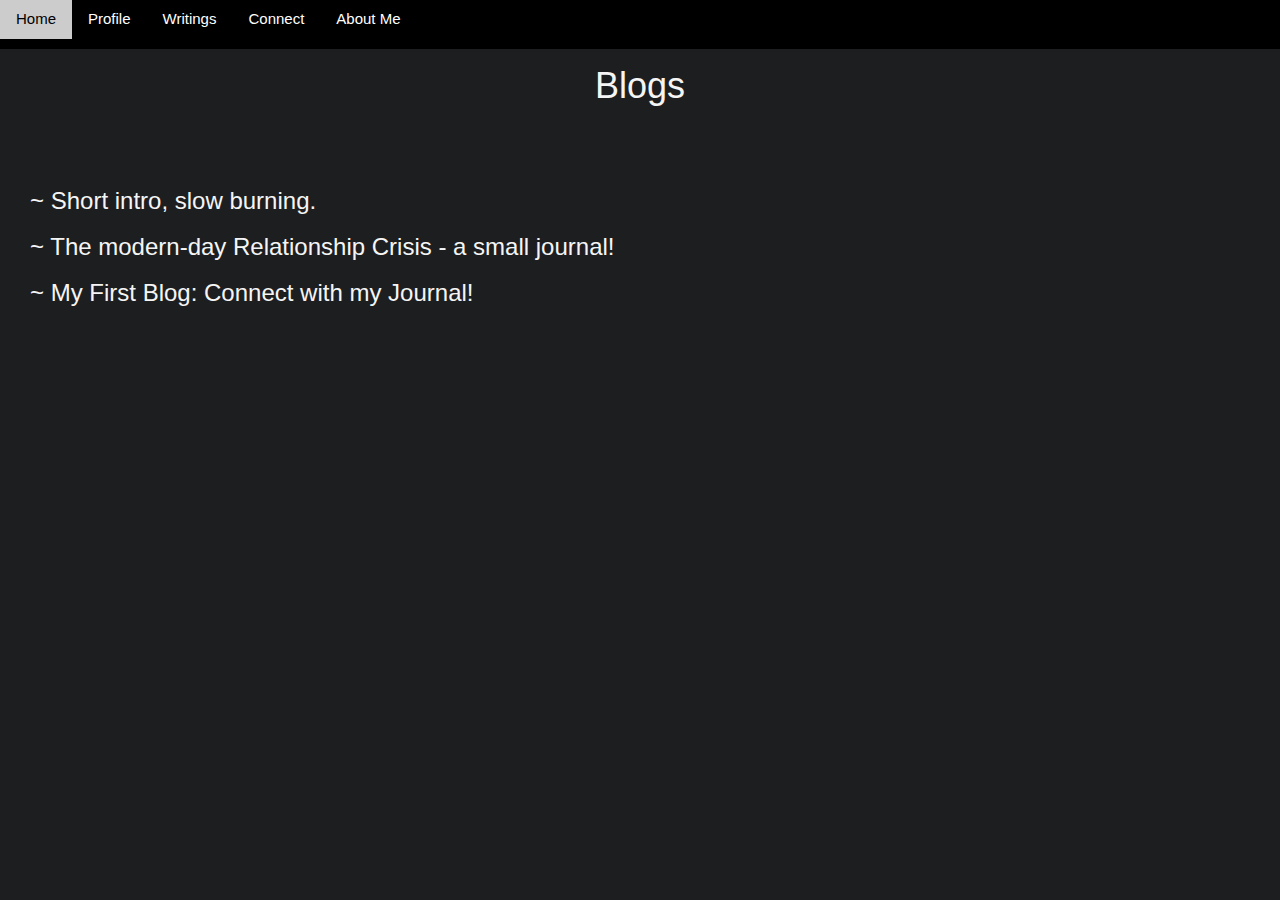
<file: blogs.html>
<!DOCTYPE html>
<html lang="en">
<head>

<meta charset="utf-8">

<meta name="viewport" content="width=device-width, initial-scale=1, shrink-to-fit=no">

<meta http-equiv="x-ua-compatible" content="ie=edge">

<link rel="stylesheet" href="Writings_Blogs.css">
<link rel="stylesheet" href="W3.css">
<script src="Writings_Blogs.js" defer></script>


    <title>Blogs</title>


</head>

<body>
  <div class="w3-bar w3-black">
    <a href="index.html" class="w3-bar-item w3-button">Home</a>
    <a href="#" class="w3-bar-item w3-button">Profile</a>

    <div class="w3-dropdown-hover">
      <button class="w3-button" id="writings"> Writings <i class="fa fa-caret-down"></i></button>
      <div class="w3-dropdown-content w3-bar-block">
          <a href="blogs.html" class="w3-bar-item w3-button">Blogs</a>
          <a href="poems.html" class="w3-bar-item w3-button">Poems</a>
          <a href="journals.html" class="w3-bar-item w3-button">Journals</a>

      </div>
  </div>

    <a href="#" class="w3-bar-item w3-button">Connect</a>
    <a href="#" class="w3-bar-item w3-button">About Me</a>
  </div>
<h1>Blogs</h1>
<br> <br>

<ul id="blogList">
        <li id="blog1"> <a href="#">   ~ Short intro, slow burning.                             </a> </li>
        <li id="blog2"> <a href="#">   ~ The modern-day Relationship Crisis - a small journal!  </a> </li>
        <li id="blog3"> <a href="#">   ~ My First Blog: Connect with my Journal!                </a> </li>

</ul>

<div id="w3-container"> 
    
    <div id="blog_1">
        <h1 style="font-size: x-large;">  Short intro, slow burning. </h1>   <br> <br>
        
     
    This is all about surviving in this generation of constant change and about the crises and problems we have to face. 
    I have seen lots of millennials growing up, and also my parents who are from an entirely different planet, which is 
    why I believe I can relate to both experiences, the good and the bad of both. But hey, I’m just 22 years old, and how 
    much of the world have I seen?
    <p>
    Maybe in a world where everything is a copy-of-a-copy, I have seen enough to spread betterment to each and every one reading this. 
    Not only to relate, but to realize and to reciprocate what’s objectively good, but also taking into account the feelings into account. 
    <br>
    I have been the emotionally available one who has been fucked up one hundred times, and have I been the person who can switch off all the emotions to stand as hard as a rock. I hope I can help, 
    even if I didn’t, I’m sure you can relate to me very well. Kudos in advance!

    </div>

    <div id="blog_2">
        <h1 style="font-size: x-large;">  The modern-day Relationship Crisis - a small journal! </h1>   <br> <br>
        
        Friends, relationships, family, and all the other things that may come to mind when hearing the title, 
        I am profoundly confused as to what our future will look like. Like any other Gen-Z survivor who is enjoying 
        the benefits of the current times whilst being worried about the consequences our current lifestyle would bring
         about, this will be the question of the modern times. Although many are okay with the current scenario, I am 
         nothing but perplexed bout the simplicity that is adamant in the destruction of strong relationships that have
          kept our society together for so long, yet amazed at how far we have gone in many of these aspects.
          <p>
        With the astounding rise of casual relationships all over the world, the probability of finding lifelong partners 
        for people who wish to has increasingly decreased over the years. Be it school, college, workplace, or society in 
        general, all you see are casual ones looking from above the strata. It is possible that we are actually reverting 
        to ancient times since we might all be slaves to our biology. As social media progressed, this has only gotten 
        worse. Not saying all these did not exist previously, but the current magnitude is as high as it looks, astounding!
        <p>
        To people who want all these to prevail, this might be the time of their lives. I don’t know about the long-term
         happiness factor, I still need more time to analyze that. However, for the small minority of the people who are 
         still old school, and want lifelong partners or long-standing relationships, this generation might be the final
          nail in the coffin. And unluckily, I’m one of them.
          <p>
        Not only about love relationships or life partners, about friends, about using people for one’s own needs, about 
        narcissism, about the brutal realities of the modern world. You gotta adapt in a way that is too hurtful for some
         of us. Too good for the others, but it all comes at a cost. It all has a saturation point tho, the temporary pleasures,
          the dopamine surges, and the progressive overload of people into our lives to solve different problems that prevail in 
          the current timeline, I’m confused as to where this is going. At the same time, I’m adapting to all these. Lazy evolution,
           crazy extinction, or a phase of conviction - all we have is now. And all we can do is, survive. It is indeed a problem and
            solution at once. But hey, we are one among the masses. Be selfish and thrive, maybe, I don’t know!

    </div>

    <div id="blog_3"> 
        <h1 style="font-size: x-large;">  My First Blog: Connect with my Journal! </h1>  <br> <br> 
        
        As I am writing this today, I am 22 years old, living in a town area on the outskirts of God’s Own Country. 
        It hadn’t been an easy life so far, not bad either. What I can say is, that I have enjoyed it so far overall, 
        looking forward to the future, and without any barriers, I can say I am fully happy and content as of today. 
        What tomorrow awaits, tomorrow shall bring. And I shall be prepared, with the knowledge, experience, and with 
        my mind, I can power through it, be it good or what, regardless of what it brings.
        <p>

        With this page, I am not only looking forward to writing about my journey, but I am also looking forward to putting
         forward interesting & informative articles, along with excerpts from my journals that many of you can relate to. 
         You can view this as a safe space, but at the same time not forgetting that I am also a human, and I can be evil
          as well, at least at times. I believe there is no good without evil, and you have to be evil if the circumstance 
          requires you to be.
          <p>
        
        Today, I am living a life that is an average 22-year-old’s experience. At home, no jobs, thinking about the future,
         alone most of the time, in my room, and on-line online, all the time. Youtube is my go-to while Instagram is my escape.
          Having said this, I won’t say I have the worst life either. I have the best parents and the best sibling one can wish 
          for, for me at least. They aren’t perfect either. But their imperfections will never outweigh their good side. I can 
          always count on them. And as I have grown, my relationship with them has only become better, as I become a better person and learnt how to communicate better with them.
          <p>
        I had my bad periods. Everything about where I am today, I am grateful for the work I have done. It is what held me even
         when everything fell apart. Yeah, my family is always there for me. But I don’t know if it’s an introvert thing, I face 
         everything alone and inside my head. So when problems arise, their support can only do so much. What you do yourself is 
         the most crucial part of your survival. I am like that, or at least, I used to like that mostly. It is where all other
          stories come into play.
          <p>
        Let my good stories influence you, you may virtually be my soulmate at least for a few moments when you read my bad ones. 
        You be the ones that comfort me, when the ones that should have done it have cut through me!

    </div>

        </div>
    

</body>
</html>
</file>
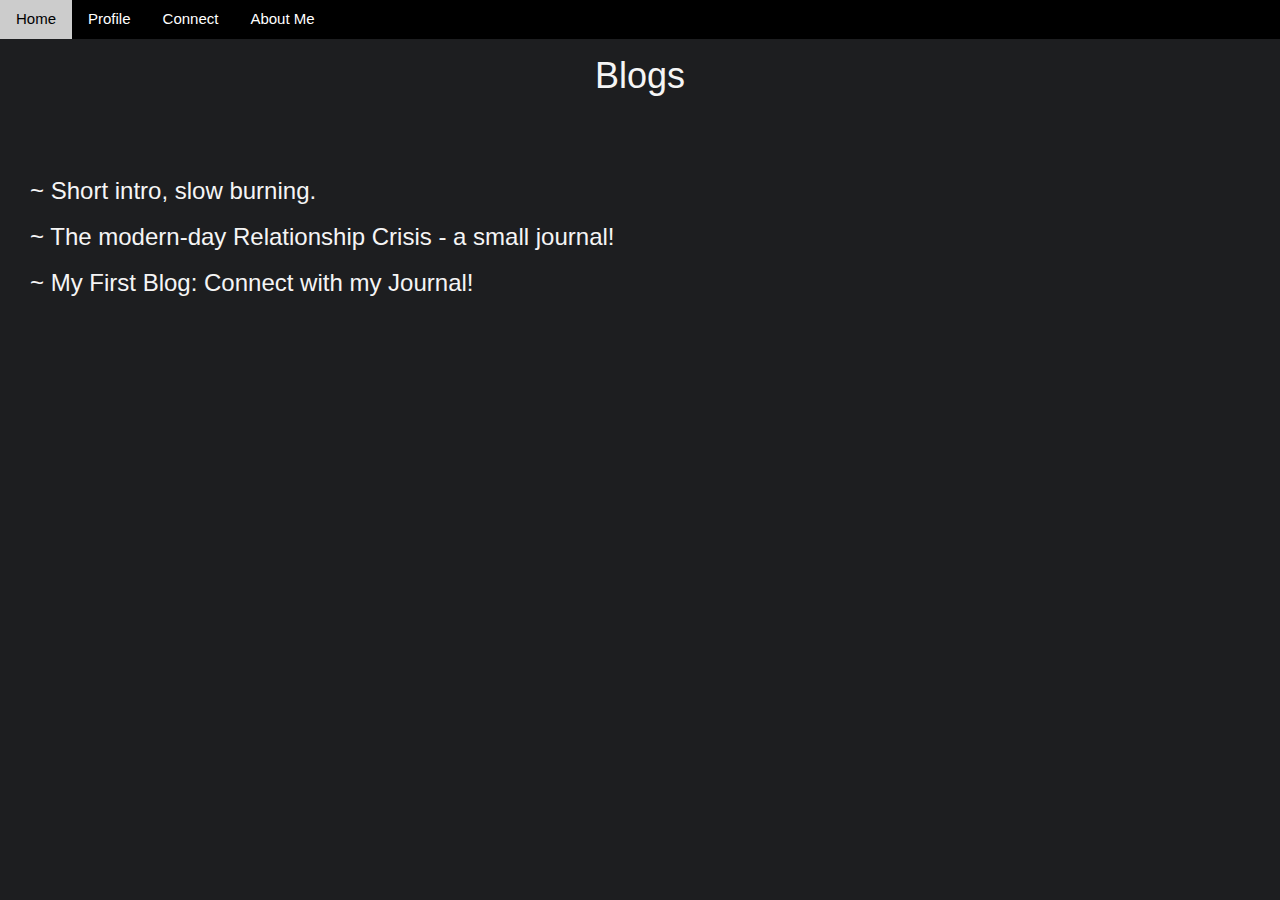
<file: Home Page2.html>
<!DOCTYPE html>
<html lang="en">
<head>

<meta charset="utf-8">

<meta name="viewport" content="width=device-width, initial-scale=1, shrink-to-fit=no">

<meta http-equiv="x-ua-compatible" content="ie=edge">

<link rel="stylesheet" href="CSS2.css">
<link rel="stylesheet" href="W3.css">


<script src="JS2.js" defer></script>


    <title>Blogs</title>


</head>

<body>
  <div class="w3-bar w3-black">
    <a href="index.html" class="w3-bar-item w3-button">Home</a>
    <a href="#" class="w3-bar-item w3-button">Profile</a>
    <a href="#" class="w3-bar-item w3-button">Connect</a>
    <a href="#" class="w3-bar-item w3-button">About Me</a>
  </div>
<h1>Blogs</h1>
<br> <br>

<ul id="blogList">
        <li id="blog1"> <a href="#">   ~ Short intro, slow burning.                             </a> </li>
        <li id="blog2"> <a href="#">   ~ The modern-day Relationship Crisis - a small journal!  </a> </li>
        <li id="blog3"> <a href="#">   ~ My First Blog: Connect with my Journal!                </a> </li>

</ul>

<div id="w3-container"> 
    
    <div id="blog_1">
        <h1 style="font-size: x-large;">  Short intro, slow burning. </h1>   <br> <br>
        
     
    This is all about surviving in this generation of constant change and about the crises and problems we have to face. 
    I have seen lots of millennials growing up, and also my parents who are from an entirely different planet, which is 
    why I believe I can relate to both experiences, the good and the bad of both. But hey, I’m just 22 years old, and how 
    much of the world have I seen?
    <p>
    Maybe in a world where everything is a copy-of-a-copy, I have seen enough to spread betterment to each and every one reading this. 
    Not only to relate, but to realize and to reciprocate what’s objectively good, but also taking into account the feelings into account. 
    <br>
    I have been the emotionally available one who has been fucked up one hundred times, and have I been the person who can switch off all the emotions to stand as hard as a rock. I hope I can help, 
    even if I didn’t, I’m sure you can relate to me very well. Kudos in advance!

    </div>

    <div id="blog_2">
        <h1 style="font-size: x-large;">  The modern-day Relationship Crisis - a small journal! </h1>   <br> <br>
        
        Friends, relationships, family, and all the other things that may come to mind when hearing the title, 
        I am profoundly confused as to what our future will look like. Like any other Gen-Z survivor who is enjoying 
        the benefits of the current times whilst being worried about the consequences our current lifestyle would bring
         about, this will be the question of the modern times. Although many are okay with the current scenario, I am 
         nothing but perplexed bout the simplicity that is adamant in the destruction of strong relationships that have
          kept our society together for so long, yet amazed at how far we have gone in many of these aspects.
          <p>
        With the astounding rise of casual relationships all over the world, the probability of finding lifelong partners 
        for people who wish to has increasingly decreased over the years. Be it school, college, workplace, or society in 
        general, all you see are casual ones looking from above the strata. It is possible that we are actually reverting 
        to ancient times since we might all be slaves to our biology. As social media progressed, this has only gotten 
        worse. Not saying all these did not exist previously, but the current magnitude is as high as it looks, astounding!
        <p>
        To people who want all these to prevail, this might be the time of their lives. I don’t know about the long-term
         happiness factor, I still need more time to analyze that. However, for the small minority of the people who are 
         still old school, and want lifelong partners or long-standing relationships, this generation might be the final
          nail in the coffin. And unluckily, I’m one of them.
          <p>
        Not only about love relationships or life partners, about friends, about using people for one’s own needs, about 
        narcissism, about the brutal realities of the modern world. You gotta adapt in a way that is too hurtful for some
         of us. Too good for the others, but it all comes at a cost. It all has a saturation point tho, the temporary pleasures,
          the dopamine surges, and the progressive overload of people into our lives to solve different problems that prevail in 
          the current timeline, I’m confused as to where this is going. At the same time, I’m adapting to all these. Lazy evolution,
           crazy extinction, or a phase of conviction - all we have is now. And all we can do is, survive. It is indeed a problem and
            solution at once. But hey, we are one among the masses. Be selfish and thrive, maybe, I don’t know!

    </div>

    <div id="blog_3"> 
        <h1 style="font-size: x-large;">  My First Blog: Connect with my Journal! </h1>  <br> <br> 
        
        As I am writing this today, I am 22 years old, living in a town area on the outskirts of God’s Own Country. 
        It hadn’t been an easy life so far, not bad either. What I can say is, that I have enjoyed it so far overall, 
        looking forward to the future, and without any barriers, I can say I am fully happy and content as of today. 
        What tomorrow awaits, tomorrow shall bring. And I shall be prepared, with the knowledge, experience, and with 
        my mind, I can power through it, be it good or what, regardless of what it brings.
        <p>

        With this page, I am not only looking forward to writing about my journey, but I am also looking forward to putting
         forward interesting & informative articles, along with excerpts from my journals that many of you can relate to. 
         You can view this as a safe space, but at the same time not forgetting that I am also a human, and I can be evil
          as well, at least at times. I believe there is no good without evil, and you have to be evil if the circumstance 
          requires you to be.
          <p>
        
        Today, I am living a life that is an average 22-year-old’s experience. At home, no jobs, thinking about the future,
         alone most of the time, in my room, and on-line online, all the time. Youtube is my go-to while Instagram is my escape.
          Having said this, I won’t say I have the worst life either. I have the best parents and the best sibling one can wish 
          for, for me at least. They aren’t perfect either. But their imperfections will never outweigh their good side. I can 
          always count on them. And as I have grown, my relationship with them has only become better, as I become a better person and learnt how to communicate better with them.
          <p>
        I had my bad periods. Everything about where I am today, I am grateful for the work I have done. It is what held me even
         when everything fell apart. Yeah, my family is always there for me. But I don’t know if it’s an introvert thing, I face 
         everything alone and inside my head. So when problems arise, their support can only do so much. What you do yourself is 
         the most crucial part of your survival. I am like that, or at least, I used to like that mostly. It is where all other
          stories come into play.
          <p>
        Let my good stories influence you, you may virtually be my soulmate at least for a few moments when you read my bad ones. 
        You be the ones that comfort me, when the ones that should have done it have cut through me!

    </div>

        </div>
    

</body>
</html>
</file>
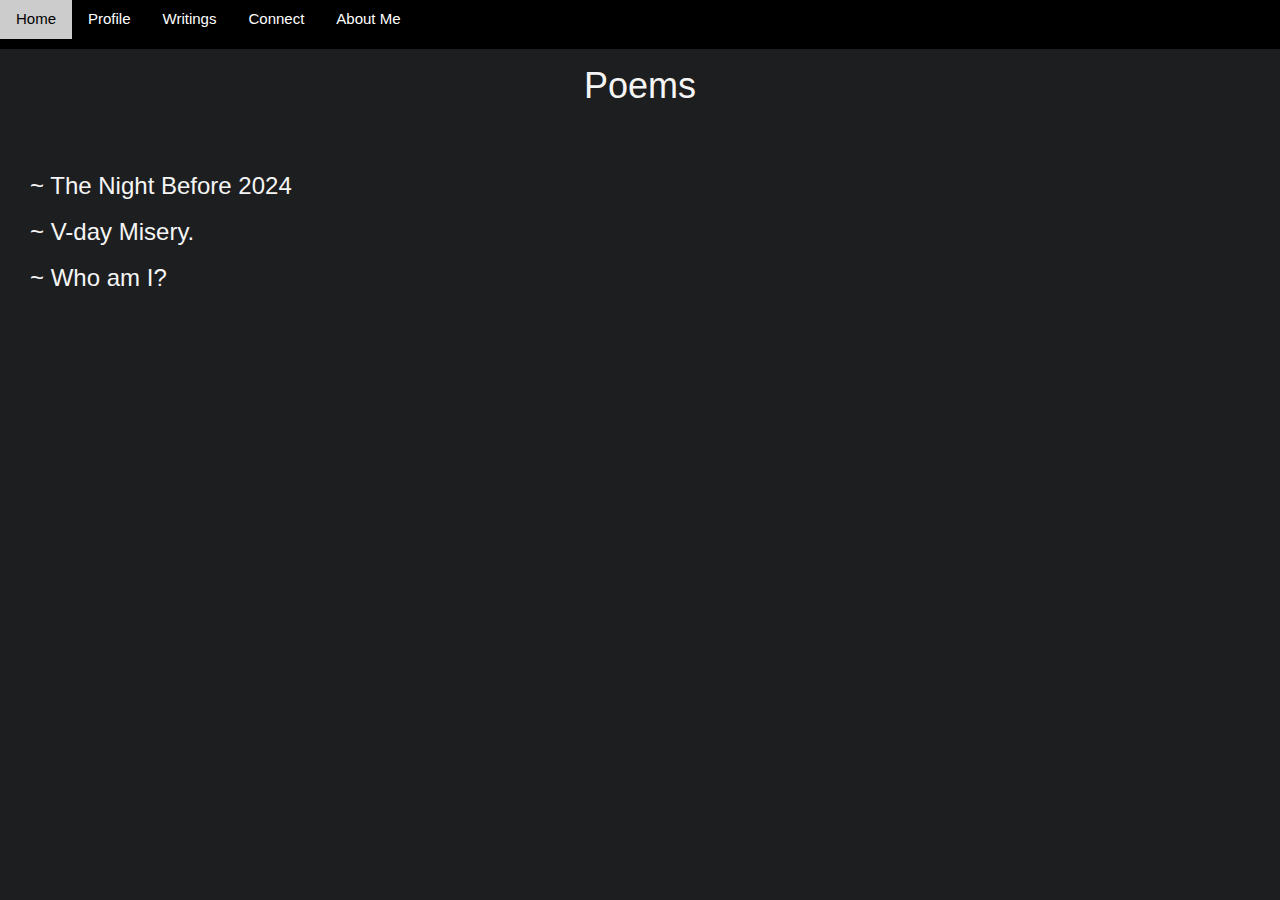
<file: poems.html>
<!DOCTYPE html>
<html lang="en">
<head>

<meta charset="utf-8">

<meta name="viewport" content="width=device-width, initial-scale=1, shrink-to-fit=no">

<meta http-equiv="x-ua-compatible" content="ie=edge">

<link rel="stylesheet" href="poems.css">
<link rel="stylesheet" href="W3.css">
<script src="poems.js" defer></script>


    <title>Poems</title>


</head>

<body>
  <div class="w3-bar w3-black">
    <a href="index.html" class="w3-bar-item w3-button">Home</a>
    <a href="#" class="w3-bar-item w3-button">Profile</a>

    <div class="w3-dropdown-hover">
      <button class="w3-button" id="writings"> Writings <i class="fa fa-caret-down"></i></button>
      <div class="w3-dropdown-content w3-bar-block">
          <a href="blogs.html" class="w3-bar-item w3-button">Blogs</a>
          <a href="poems.html" class="w3-bar-item w3-button">Poems</a>
          <a href="journals.html" class="w3-bar-item w3-button">Journals</a>

      </div>
  </div>

    <a href="#" class="w3-bar-item w3-button">Connect</a>
    <a href="#" class="w3-bar-item w3-button">About Me</a>
  </div>
<h1>Poems</h1>
<br> <br>

<ul id="poemList">
        <li id="poem1"> <a href="#">   ~ The Night Before 2024   </a> </li>
        <li id="poem2"> <a href="#">   ~ V-day Misery.           </a> </li>
        <li id="poem3"> <a href="#">   ~ Who am I?               </a> </li>

</ul>

<div id="w3-container"> 
    
    <div id="poem_1">
        <h1 style="font-size: x-large;">  The Night Before 2024 </h1>   <br> <br>
        
        Reflections, Rewind.<br>
        Glorious past replaced by retarded places to be.
        <br>
        Like every time, coming along, something new.<br>
        Optimistickenough, rest left for reflection.
        <br> <p>
        Replacement might not be the answer,<br>
        Resentment certainly isn't.
        <br>
        Reprogramming in the cards,<br>
        the world been sea wavering them hard.
        <br>
        Symphony for the yards,<br>
        sleepless for them wars.
        <br>
        Choice or fate, thou decide. <br>
        Thou shall fate be present upon you, none bestowed beneathe.
        
        

    </div>

    <div id="poem_2">
        <h1 style="font-size: x-large;">  V-day Misery. </h1>   <br> <br>
        
        It was another morning too, <br>
        bright and promising to light up the miserable measly lives,<br>
        while all it did was bring me down to another noon of bright sparkle,of the sun. <br>
        It never felt bright enough to boil me ups, <br>
        nor was it enough to turmoil my downs.
        <br> <p>
        All it came to was another day,<br>
        anything additional would have been a surprise.<br>
        Hope is one thing, misery is another,<br>
        never been any day so treacherous enough to pull me thoughts,<br>
        any day better to pull my souls together,<br>
        but all I had was hope.
        <br><p>
        Then came the dawn, on the couch of my dreams,<br>
        looking for the love of my life.<br>
        On a rooftop only a hopeless romantic can imagine, <br>
        so full,  yet so fragile.<br>
        Heart full of life, soulful of love, with no one to give,<br>
        other than the stars who return it back to me every hour or so,<br>
        this day has never been less of a nightmare.
        <br><p>
        I used to find light in the mighty mirror,<br>
        strong as it is, to hold me still, <br>
        bold enough, to stare at me with will.<br>
        Not this day, this hits just different.<br><p>

        I have never won the fight of this.<br>
        Maybe the forgotten might come back one day,<br>
        with all the love restored upon broken hearts,<br>
        or it might end up like the wind behind her hair,<br>
        all it does is just, escape.
                
    </div>

    <div id="poem_3"> 
        <h1 style="font-size: x-large;">  Who am I? </h1>  <br> <br> 
        
        Memories define me, <br>
        And so do moments. <br>
        I'm indulged in the cult of complexity,<br>
        Form new presents for the present,<br>
        Until the crescents aren't incomplete anymore..
        <br> <p>
        The puzzle is unclear, but i have a sword, <br>
        And my heart is wide open to cuts.<br>
        Walking away gave me power,<br>
        The strength that missed,<br>
        And the weakness that was posessed.
        <br> <p>
        Although it does good for some,<br>
        It never made anything worthwhile,<br>
        Rather giving it away did.<br>
        It may lead to cuts and querries<br>
        For it can be undone by claws and berries
        <br> <p>
        Let heart be made of rock,<br>
        But glass enough for the right one.<br>
        It breaks and it builds,<br>
        Not edge of the seats,<br>
        rather reach the unreached,<br>
        And beneath the same breathe,<br>
        For it has been long enough together;<br>
        In fact, it has been built by them.
        

    </div>

        </div>
    

</body>
</html>
</file>
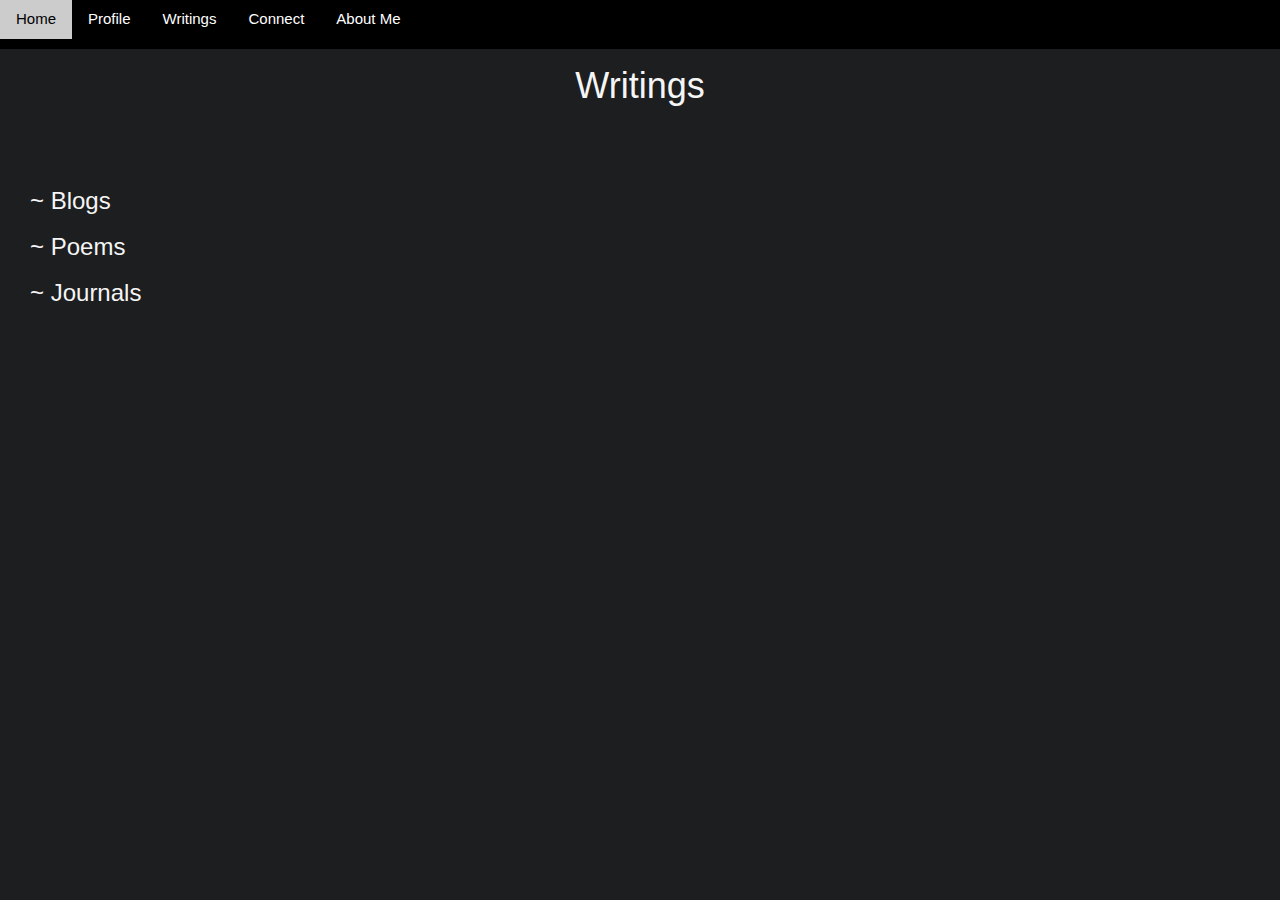
<file: writings.html>
<!DOCTYPE html>
<html lang="en">
<head>

<meta charset="utf-8">

<meta name="viewport" content="width=device-width, initial-scale=1, shrink-to-fit=no">

<meta http-equiv="x-ua-compatible" content="ie=edge">

<link rel="stylesheet" href="Writings_Blogs.css">
<link rel="stylesheet" href="W3.css">
<script src="Writings_Blogs.js" defer></script>


    <title>Writings</title>


</head>

<body>
  <div class="w3-bar w3-black">
    <a href="index.html" class="w3-bar-item w3-button">Home</a>
    <a href="#" class="w3-bar-item w3-button">Profile</a>

    <div class="w3-dropdown-hover">
      <button class="w3-button" id="writings"> Writings <i class="fa fa-caret-down"></i></button>
      <div class="w3-dropdown-content w3-bar-block">
          <a href="blogs.html" class="w3-bar-item w3-button">Blogs</a>
          <a href="poems.html" class="w3-bar-item w3-button">Poems</a>
          <a href="journals.html" class="w3-bar-item w3-button">Journals</a>

      </div>
  </div>

    <a href="#" class="w3-bar-item w3-button">Connect</a>
    <a href="#" class="w3-bar-item w3-button">About Me</a>
  </div>
<h1>Writings</h1>
<br> <br>

<ul id="blogList">
        <li id="blog1"> <a href="blogs.html">   ~ Blogs   </a> </li>
        <li id="blog2"> <a href="poems.html">   ~ Poems       </a> </li>
        <li id="blog3"> <a href="#">        ~ Journals    </a> </li>

</ul>


    

</body>
</html>
</file>
<file: Writings_Blogs.css>
body {
  background-color: #1D1E20;
  color: whitesmoke;
  margin: 0%;
  padding: 0%;
  font-family: 'Trebuchet MS', 'Lucida Sans Unicode', 'Lucida Grande', 'Lucida Sans', Arial, sans-serif;
  max-width: 2000px;

}


/* Media query for mobile view */
@media only screen and (max-width: 600px) {
.menu-toggle {
    justify-content: flex-start;
}
}


h1 {
  text-align: center;
  font-size: 3rem;
  font-family: 'Trebuchet MS', 'Lucida Sans Unicode', 'Lucida Grande', 'Lucida Sans', Arial, sans-serif;
}

#blogList {
  list-style: none; /* Remove list item bullets */
  padding: 0; /* Remove default padding */
}

#blogList li {
  margin-bottom: 10px; /* Adjust spacing between list items as needed */
}

#blogList li a {
  text-decoration: none; /* Remove underline from links */
  color: whitesmoke;
  font-size: x-large;
  margin: 2rem;

}

#blogList li a:hover {
  color: brown;

}

#w3-container {
  margin: 30% 0% 0% 0%; 
  height: 34rem;
  background-color:black;
  position:relative;
  overflow-y: auto; /* Enable vertical scrollbar */
  display: none;
}

.w3-dropdown-content {
  background-color: black !important; /* Set background color of dropdown */
  color: white !important; /* Set font color of dropdown */
}

.w3-dropdown-content a {
  color: white !important; /* Set font color of dropdown links */
}

/* Hover effect for dropdown links */
.w3-dropdown-content a:hover {
  background-color: whitesmoke !important; /* Darken background color on hover */
}

.w3-dropdown-hover {color: whitesmoke ;
  color: white;
  list-style-type: none;
  margin-bottom: 10px;   
}

#blog_1 {

  padding: 10%;
}

#blog_2 {

  padding: 10%;
}

#blog_3 {

  padding: 10%;
}
</file>
<file: CSS2.css>
body {
  background-color: #1D1E20;
  color: whitesmoke;
  margin: 0%;
  padding: 0%;
  font-family: 'Trebuchet MS', 'Lucida Sans Unicode', 'Lucida Grande', 'Lucida Sans', Arial, sans-serif;
  max-width: 2000px;

}


/* Media query for mobile view */
@media only screen and (max-width: 600px) {
.menu-toggle {
    justify-content: flex-start;
}
}


h1 {
  text-align: center;
  font-size: 3rem;
  font-family: 'Trebuchet MS', 'Lucida Sans Unicode', 'Lucida Grande', 'Lucida Sans', Arial, sans-serif;
}

#blogList {
  list-style: none; /* Remove list item bullets */
  padding: 0; /* Remove default padding */
}

#blogList li {
  margin-bottom: 10px; /* Adjust spacing between list items as needed */
}

#blogList li a {
  text-decoration: none; /* Remove underline from links */
  color: whitesmoke;
  font-size: x-large;
  margin: 2rem;

}

#blogList li a:hover {
  color: brown;

}

#w3-container {
  margin: 30% 0% 0% 0%; 
  height: 34rem;
  background-color:black;
  position:relative;
  overflow-y: auto; /* Enable vertical scrollbar */
  display: none;
}

#blog_1 {

  padding: 10%;
}

#blog_2 {

  padding: 10%;
}

#blog_3 {

  padding: 10%;
}
</file>
<file: poems.css>
body {
    background-color: #1D1E20;
    color: whitesmoke;
    margin: 0%;
    padding: 0%;
    font-family: 'Trebuchet MS', 'Lucida Sans Unicode', 'Lucida Grande', 'Lucida Sans', Arial, sans-serif;
    max-width: 2000px;

}


/* Media query for mobile view */
@media only screen and (max-width: 600px) {
  .menu-toggle {
      justify-content: flex-start;
  }
}



h1 {
    text-align: center;
    font-size: 3rem;
    font-family: 'Trebuchet MS', 'Lucida Sans Unicode', 'Lucida Grande', 'Lucida Sans', Arial, sans-serif;
}

#poemList {
  text-decoration: none;  
  list-style: none; /* Remove list item bullets */
    padding: 0; /* Remove default padding */
    margin: 0;
  }
  
  #poemList li {
    margin-bottom: 10px; /* Adjust spacing between list items as needed */
  }
  
  #poemList li a {
    text-decoration: none; /* Remove underline from links */
    color: whitesmoke;
    font-size: x-large;
    margin: 2rem;

  }

  #poemList li a:hover {
    color: brown;

  }

  #w3-container {
    margin: 30% 0% 0% 0%; 
    height: 34rem;
    background-color:black;
    position:relative;
    overflow-y: auto; /* Enable vertical scrollbar */
    display: none;
  }

  .w3-dropdown-content {
    background-color: black !important; /* Set background color of dropdown */
    color: white !important; /* Set font color of dropdown */
}

.w3-dropdown-content a {
    color: white !important; /* Set font color of dropdown links */
}

/* Hover effect for dropdown links */
.w3-dropdown-content a:hover {
    background-color: whitesmoke !important; /* Darken background color on hover */
}

.w3-dropdown-hover {color: whitesmoke ;
    color: white;
    list-style-type: none;
    margin-bottom: 10px;   
}

#poem_1 {

  text-align: center;

}

#poem_2 {

  text-align: center;

}

#poem_3 {

  text-align: center;

}
</file>
